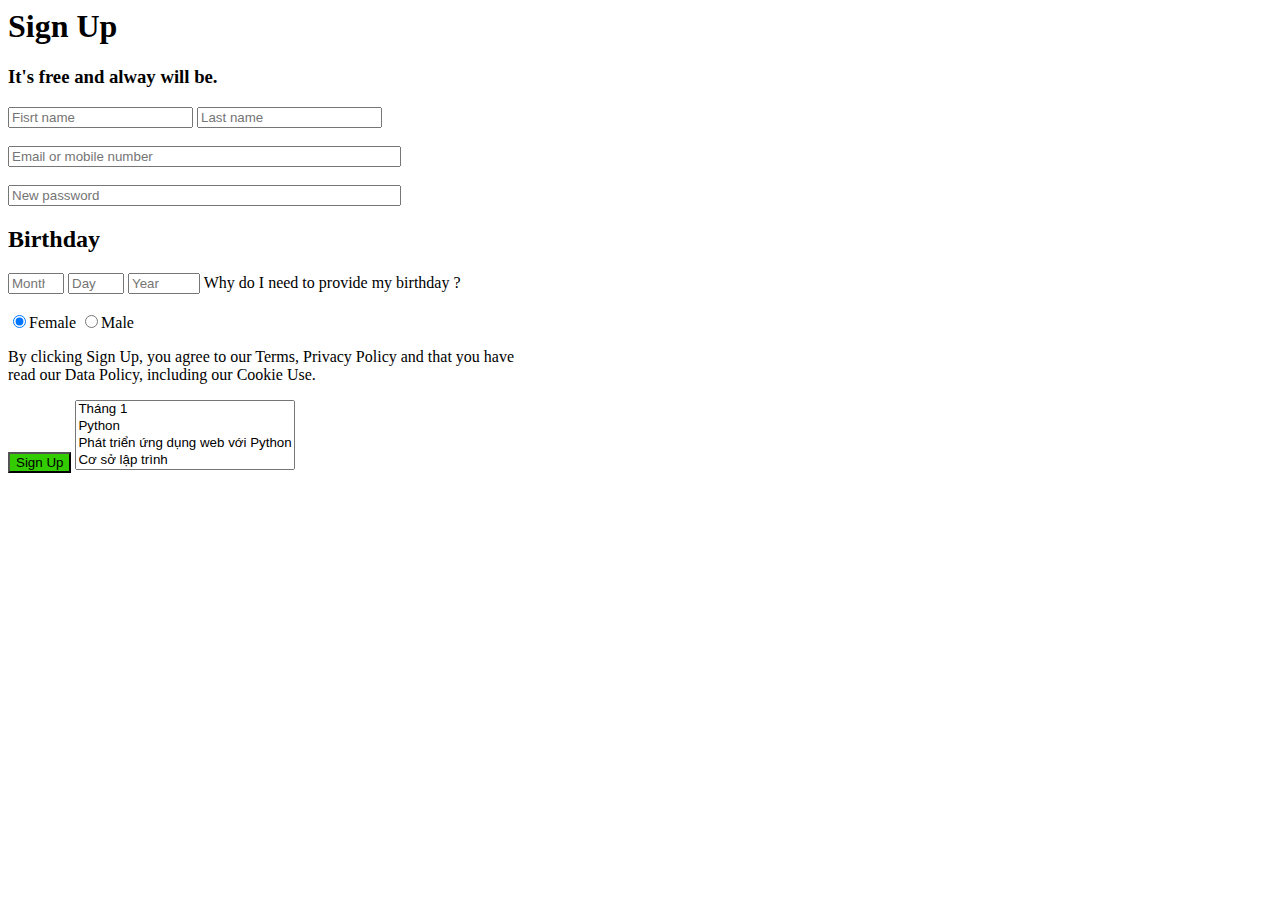
<file: BTVNWEEK3.html>
<DOCTYPE html>
<html lang="en">
<head>
<meta charset="utf-8">
<title>Bài Tập Về Nhà</title>
<head>
<h1> Sign Up </h1>
<h3>It's free and alway will be.</h3>
</head>
<body>
<td>
 <input type="text" name="username"  placeholder="Fisrt name" /> <input type="text" name="username" placeholder="Last name" /><br>
 </td>
 <br>
 <td>
 <input type="text" name="username" size="46" placeholder="Email or mobile number" /><br
 </td>
 <br>	
 <td>
  <input type="password" name="password" size="46" placeholder="New password "/><br>
  </td>
  <h2> Birthday</h2>
    <tr>
                    
                    <input type="number"  name="" size="5" min="1" max="12" placeholder="Month " /> 
					<input type="number"  name="" size="5" min="1" max="31" placeholder="Day " />
					<input type="number"  name="" size="5" min="1900" max="2022" placeholder="Year " />
					<td>
                        <label>Why do I need to provide my birthday ?</label>
                    </td>
                </tr>
  </tr>
                
   <br>  
<br>   
   <td>
        <input name="gioitinh" type="radio" value="Nam" checked/>Female
        <input name="gioitinh" type="radio" value="Nữ" />Male
    </td>
	<p>
	By clicking Sign Up, you agree to our Terms, Privacy Policy and that you have<br> read our Data Policy, including our Cookie Use.
	</p>
	<td>
	<button  style="background-color: #33CC00;type="button" onclick="alert('Bạn đã đăng ký thành công')">Sign Up</button>
	  
	</td>
	
<select name="Month" size="4" multiple>

<option value="web">Tháng 1 </option>
 <option value="python">Python</option>

<option value="web_python"> Phát triển ứng dụng web với Python </option>
<option value "CSLT">Cơ sở lập trình</option>

<option value="CSDL">Cơ sở dữ liệu</option> 
</select><br>

</body>
</html>
</file>
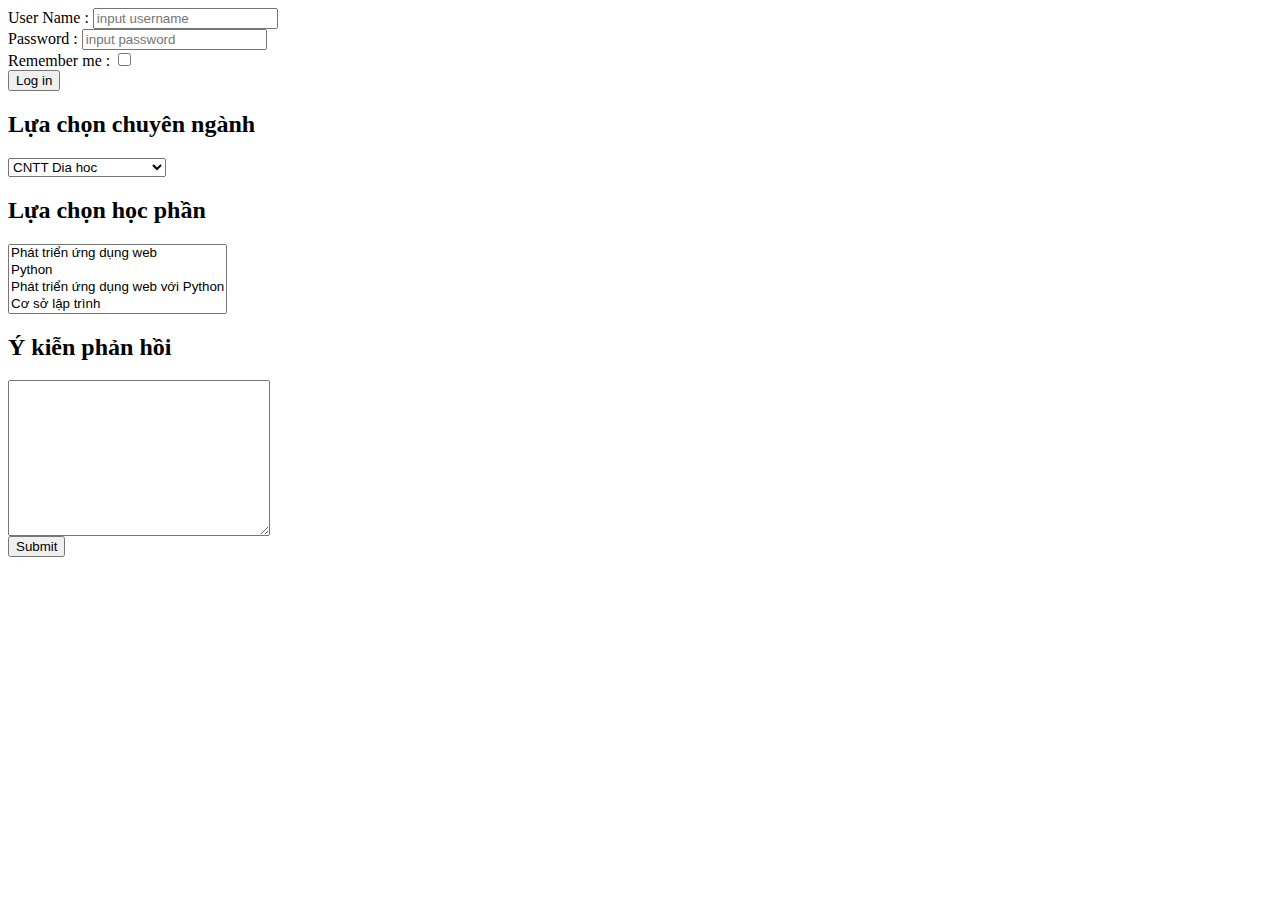
<file: bàitest3.html>
<DOCTYPE html>
<html lang="en">
<head>
<meta charset="utf-8">
<title>Log in to HUMG </title>
<head>
<body>
<form action ="" method="post" name="dangnhap" target="_blank">
User Name : <input type="text" name="username" placeholder="input username" /><br>
Password : <input type="password" name="password" placeholder="input password "/><br>
Remember me : <input type="checkbox" name="rememberme"  /></br>
<input type="submit" name="submit" value="Log in"/>
<body>

<form action="" method="post" name "register">
 <h2> Lựa chọn chuyên ngành </h2>

<select name "major">

<option value="CNTTDH"> CNTT Dia hoc</option>

<option value ="CNTTDH"> Công Nghề Phần Mềm </option>

<option value ="CNTTDH"> Khoa học máy tinh</option> 
<option value ="CNTTDH"> Tin học kinh tế </option>

<option value ="CNTTDH">Hệ thống thông tin </option>



</select><br>

<h2> Lựa chọn học phần </h2>

<select name="subjects" size="4" multiple>

<option value="web">Phát triển ứng dụng web </option>
 <option value="python">Python</option>

<option value="web_python"> Phát triển ứng dụng web với Python </option>
<option value "CSLT">Cơ sở lập trình</option>

<option value="CSDL">Cơ sở dữ liệu</option> 
</select><br>

<h2> Ý kiễn phản hồi</h2>
<textarea name ="message" rows="10" cols="30">
</textarea><br>
<input type="submit" name="submit" value="Submit"

</form>
</form>
</body>
</html>
</file>
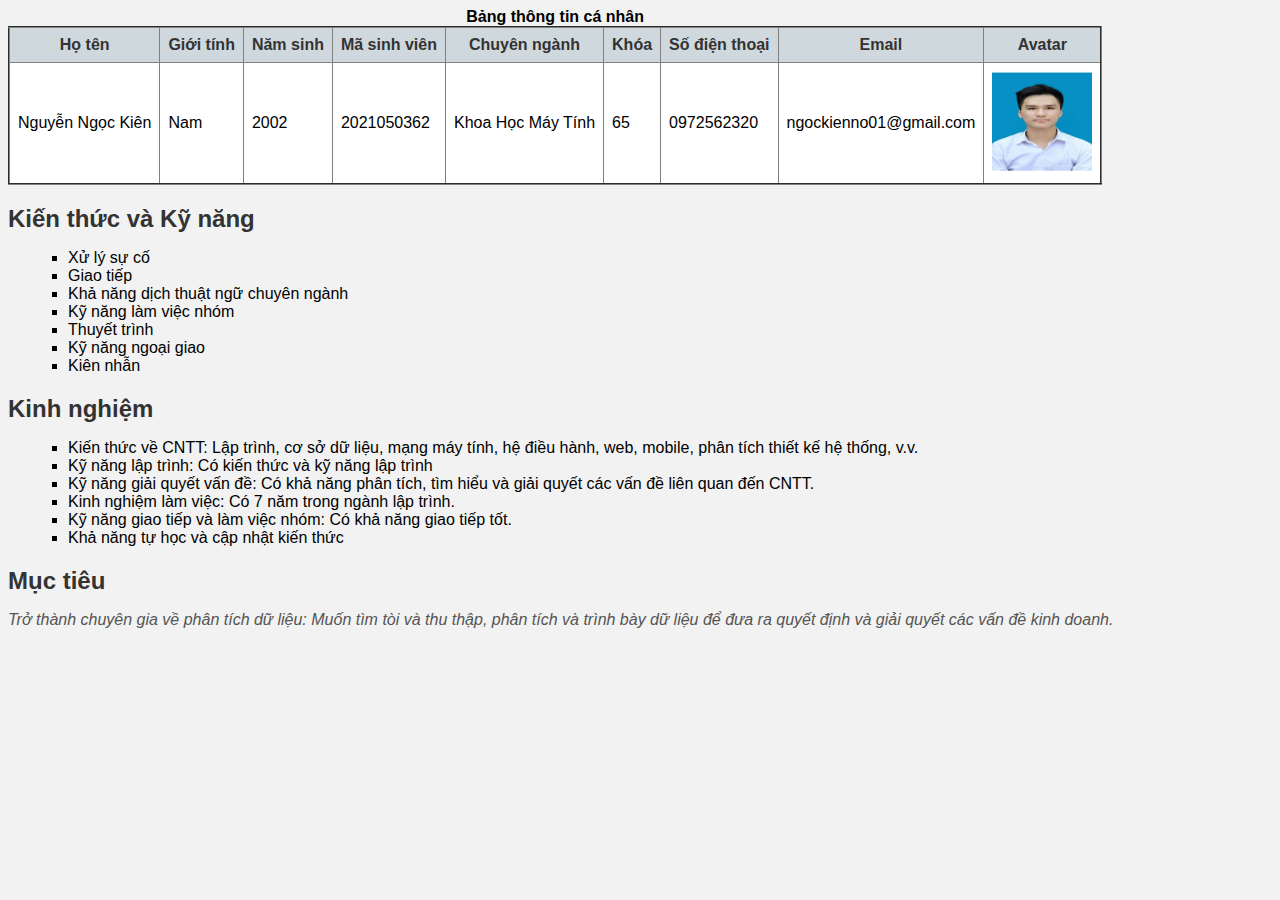
<file: bản thân.html>
<!DOCTYPE html>
<html lang="en" dir="ltr">
<head>
    <meta charset="utf-8">
    <title>Giới thiệu bản thân</title>
    <style>
        body {
            font-family: Arial, sans-serif;
            background-color: #f2f2f2;
        }

        h2 {
            color: #333;
            margin-bottom: 10px;
        }

        table {
            border-collapse: collapse;
            margin-bottom: 20px;
        }

        th {
            background-color: #cfd8dc;
            color: #333;
            padding: 8px;
        }

        td {
            background-color: #fff;
            padding: 8px;
        }

        a {
            text-decoration: none;
        }

        .avatar {
            width: 100px;
            height: 100px;
        }

        ul {
            list-style-type: square;
            margin-left: 20px;
        }

        p {
            color: #555;
            font-style: italic;
            margin-bottom: 20px;
        }
    </style>
</head>

<body>
    <a href="http://humg.edu.vn" title="Trang web trường Đh Mỏ Địa Chất" target="_blank"></a>

    <table border="2" style="background-color: white;">
        <caption><b>Bảng thông tin cá nhân</b></caption>
        <tr>
            <th>Họ tên</th>
            <th>Giới tính</th>
            <th>Năm sinh</th>
            <th>Mã sinh viên</th>
            <th>Chuyên ngành</th>
            <th>Khóa</th>
            <th>Số điện thoại</th>
            <th>Email</th>
            <th>Avatar</th>
        </tr>
        <tr>
            <td>Nguyễn Ngọc Kiên</td>
            <td>Nam</td>
            <td>2002</td>
            <td>2021050362</td>
            <td>Khoa Học Máy Tính</td>
            <td>65</td>
            <td>0972562320</td>
            <td>ngockienno01@gmail.com</td>
            <td><a href="https://daotaodaihoc.humg.edu.vn/" title="HUMG"><img src="avt2.jpg" alt="" class="avatar"></a></td>
        </tr>
    </table>

    <h2>Kiến thức và Kỹ năng</h2>
    <ul>
        <li>Xử lý sự cố</li>
        <li>Giao tiếp</li>
        <li>Khả năng dịch thuật ngữ chuyên ngành</li>
        <li>Kỹ năng làm việc nhóm</li>
        <li>Thuyết trình</li>
        <li>Kỹ năng ngoại giao</li>
        <li>Kiên nhẫn</li>
    </ul>

    <h2>Kinh nghiệm</h2>
    <ul>
        <li>Kiến thức về CNTT: Lập trình, cơ sở dữ liệu, mạng máy tính, hệ điều hành, web, mobile, phân tích thiết kế hệ thống, v.v.</li>
        <li>Kỹ năng lập trình: Có kiến thức và kỹ năng lập trình</li>
        <li>Kỹ năng giải quyết vấn đề: Có khả năng phân tích, tìm hiểu và giải quyết các vấn đề liên quan đến CNTT.</li>
        <li>Kinh nghiệm làm việc: Có 7 năm trong ngành lập trình.</li>
        <li>Kỹ năng giao tiếp và làm việc nhóm: Có khả năng giao tiếp tốt.</li>
        <li>Khả năng tự học và cập nhật kiến thức</li>
    </ul>

    <h2>Mục tiêu</h2>
    <p>Trở thành chuyên gia về phân tích dữ liệu: Muốn tìm tòi và thu thập, phân tích và trình bày dữ liệu để đưa ra quyết định và giải quyết các vấn đề kinh doanh.</p>
</body>

</html>
</file>
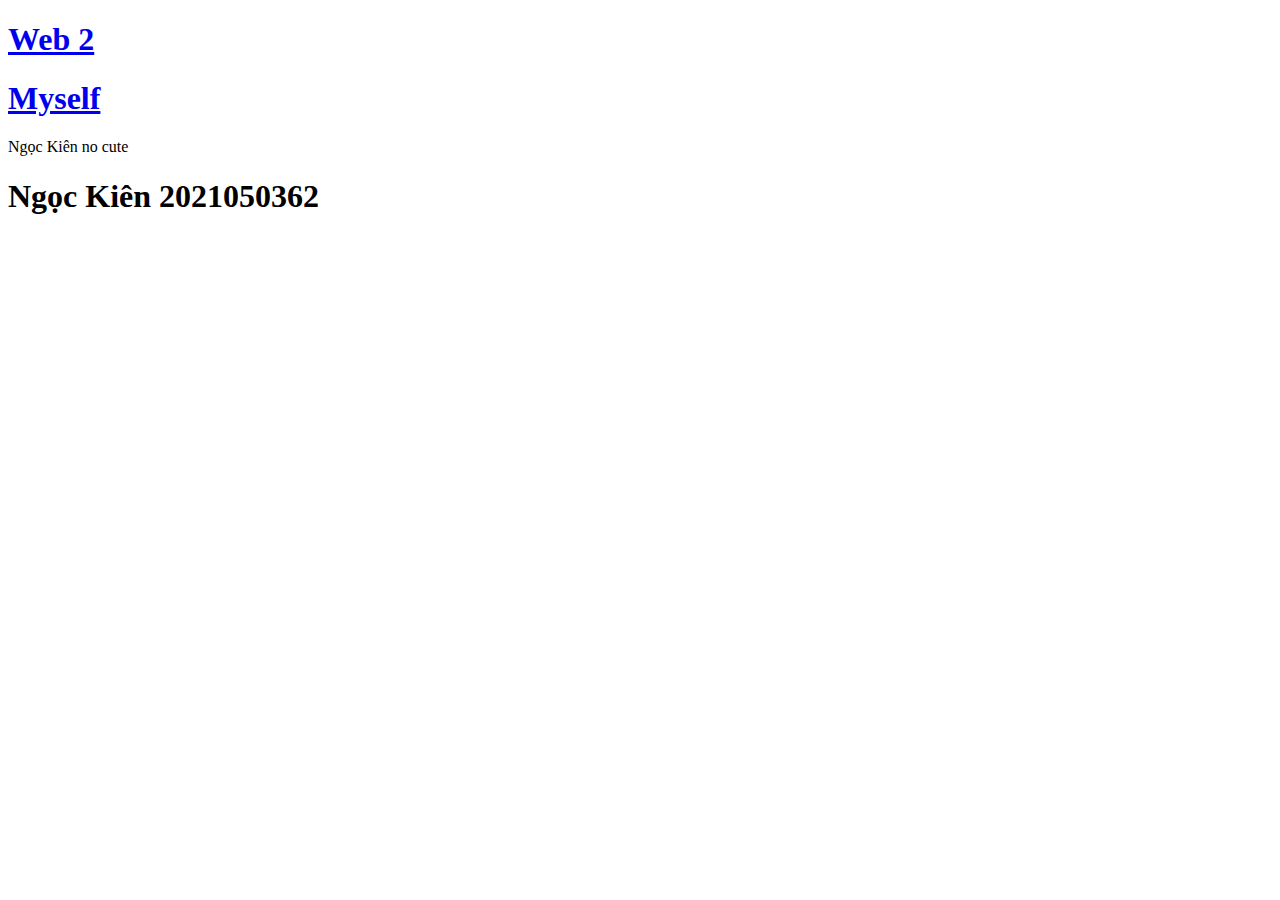
<file: web1.html>
<!DOCTYPE html>
<html lang-"en" dir="ltr">
  <head>
	<meta charset="utf-8">
	<title>Web 1 </title>
  </head>
  <body>
<a href="file:///C:/Users/kocan/OneDrive%20-%20Hanoi%20University%20of%20Mining%20and%20Geology/M%C3%A1y%20t%C3%ADnh/code%20d%E1%BA%A1o/web2.html" title="web 2" target="_blank"><h1>Web 2</h1></a>
<a href="file:///C:/Users/kocan/OneDrive%20-%20Hanoi%20University%20of%20Mining%20and%20Geology/M%C3%A1y%20t%C3%ADnh/code%20d%E1%BA%A1o/Myself.html" title="Myself" target="_blank"><h1>Myself</h1></a>
<a>Ngọc Kiên no cute</a>
<h1> Ngọc Kiên 2021050362</h1>
</body>
</file>
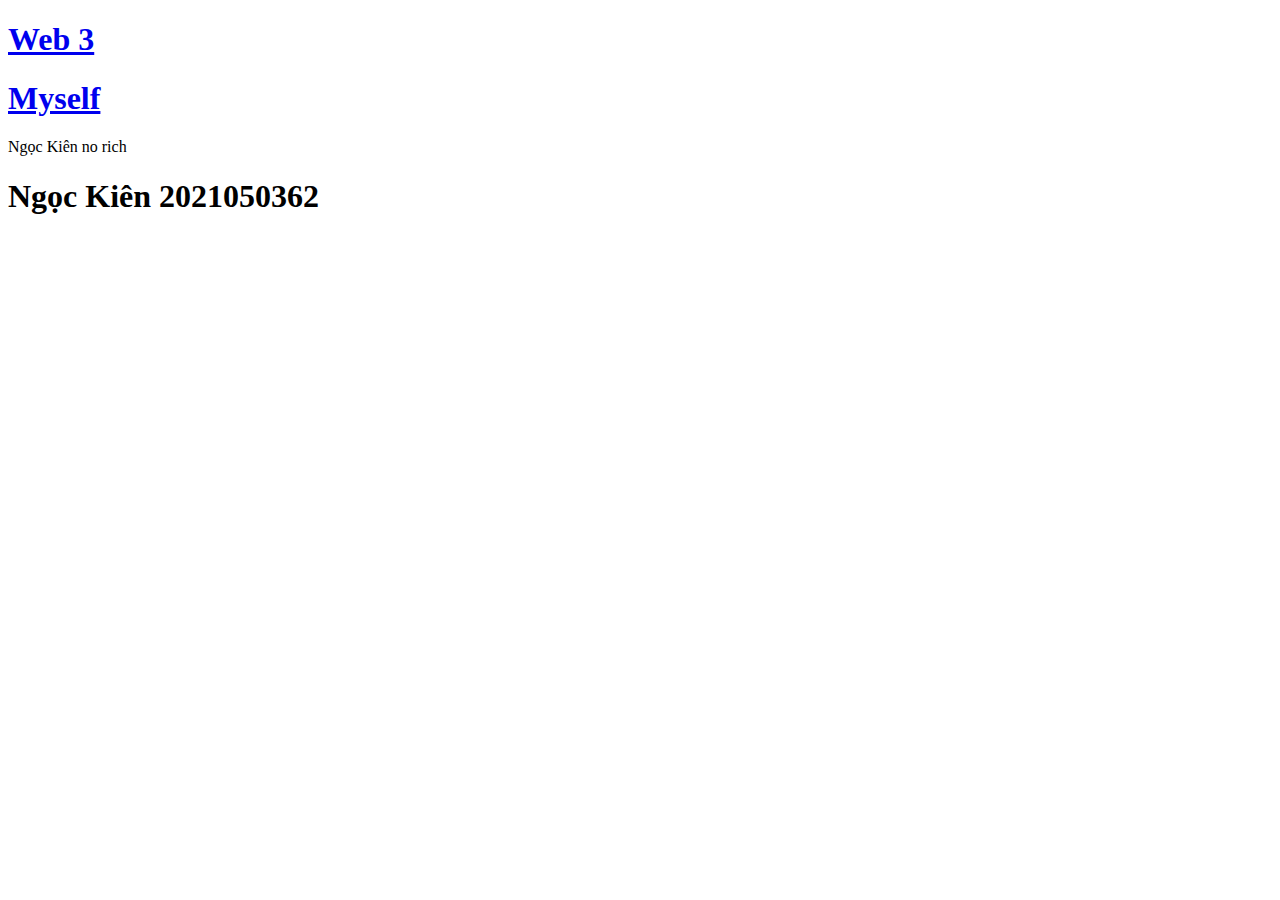
<file: web2.html>
<!DOCTYPE html>
<html lang-"en" dir="ltr">
  <head>
	<meta charset="utf-8">
	<title>Web 2 </title>
  </head>
  <body>
<a href="file:///C:/Users/kocan/OneDrive%20-%20Hanoi%20University%20of%20Mining%20and%20Geology/M%C3%A1y%20t%C3%ADnh/code%20d%E1%BA%A1o/web3.html" title="web 3" target="_blank"><h1>Web 3</h1></a>
<a href="file:///C:/Users/kocan/OneDrive%20-%20Hanoi%20University%20of%20Mining%20and%20Geology/M%C3%A1y%20t%C3%ADnh/code%20d%E1%BA%A1o/Myself.html" title="Myself" target="_blank"><h1>Myself</h1></a>
<a>Ngọc Kiên no rich</a>
<h1> Ngọc Kiên 2021050362</h1>
</body>
</file>
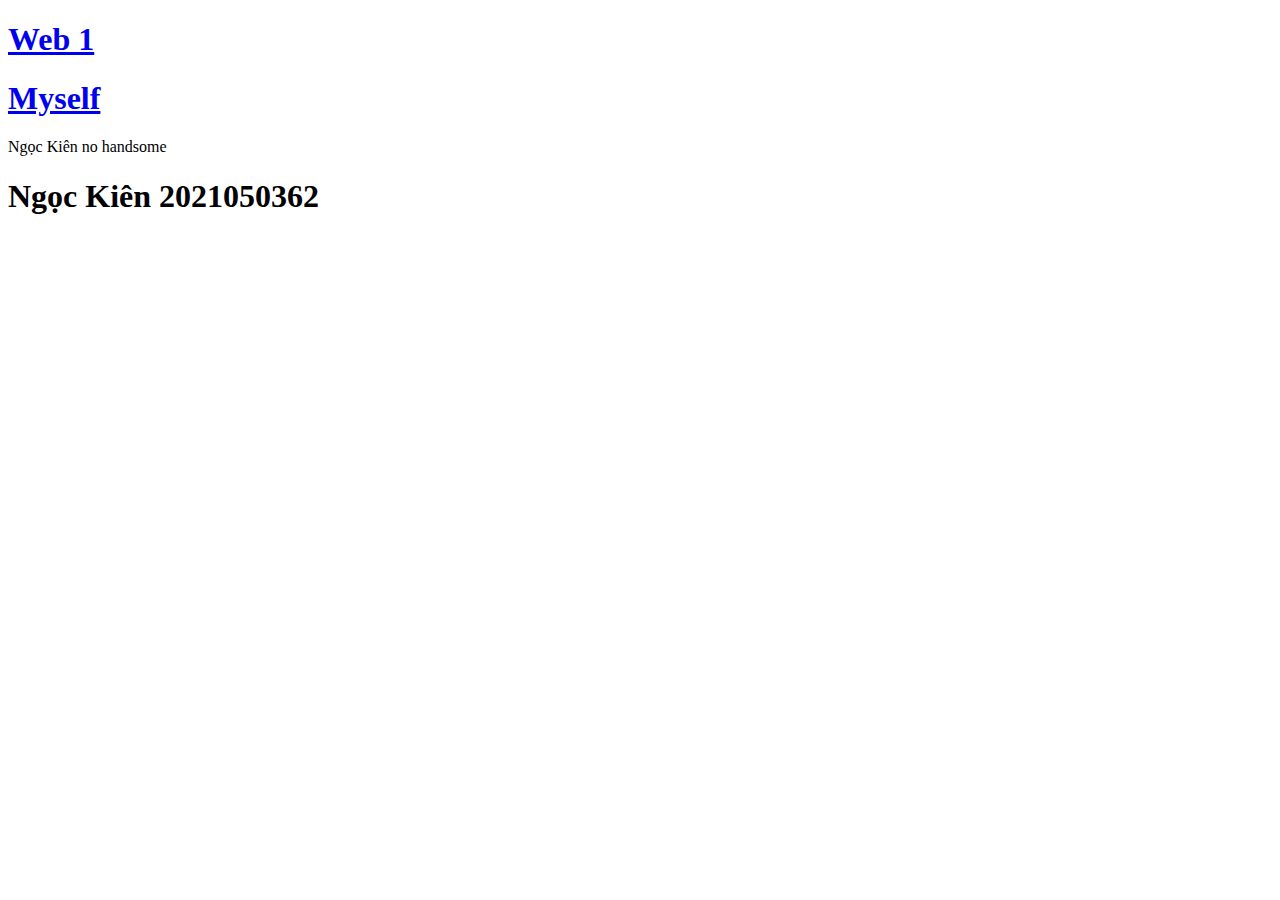
<file: web3.html>
<!DOCTYPE html>
<html lang-"en" dir="ltr">
  <head>
	<meta charset="utf-8">
	<title>Web 3 </title>
  </head>
  <body>
<a href="file:///C:/Users/kocan/OneDrive%20-%20Hanoi%20University%20of%20Mining%20and%20Geology/M%C3%A1y%20t%C3%ADnh/code%20d%E1%BA%A1o/web1.html" title="web 1" target="_blank"><h1>Web 1</h1></a>
<a href="file:///C:/Users/kocan/OneDrive%20-%20Hanoi%20University%20of%20Mining%20and%20Geology/M%C3%A1y%20t%C3%ADnh/code%20d%E1%BA%A1o/Myself.html" title="Myself" target="_blank"><h1>Myself</h1></a>
<a>Ngọc Kiên no handsome</a>
<h1> Ngọc Kiên 2021050362</h1>
</body>
</file>
